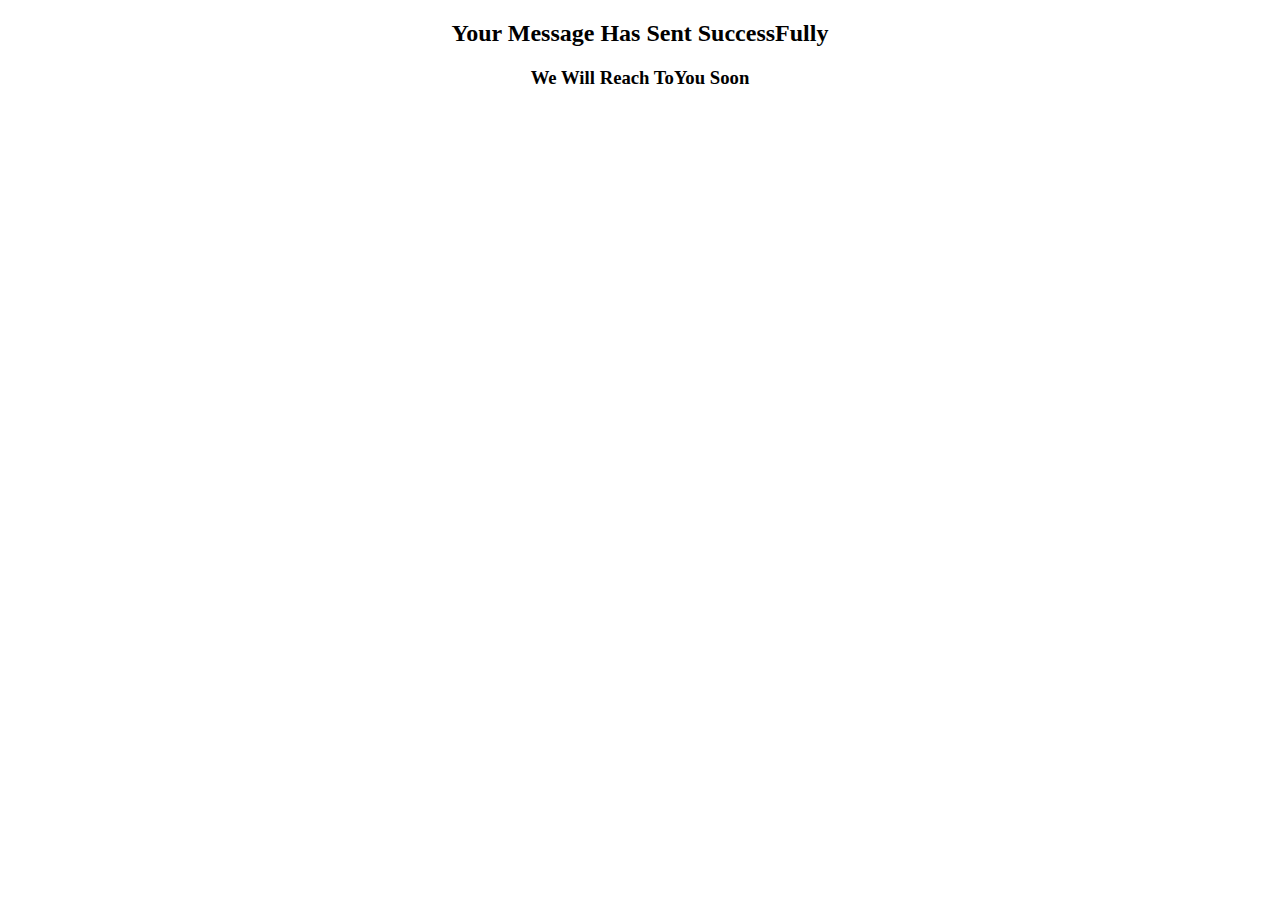
<file: success.html>
<!DOCTYPE html>
<html>
<head>
	<meta charset="utf-8">
	<title>Success</title>
</head>
<body>
	<center>
	<h2>Your Message Has Sent SuccessFully</h2>
	<h3>We Will Reach ToYou Soon</h3>
	</center>
</body>
</html>
</file>
